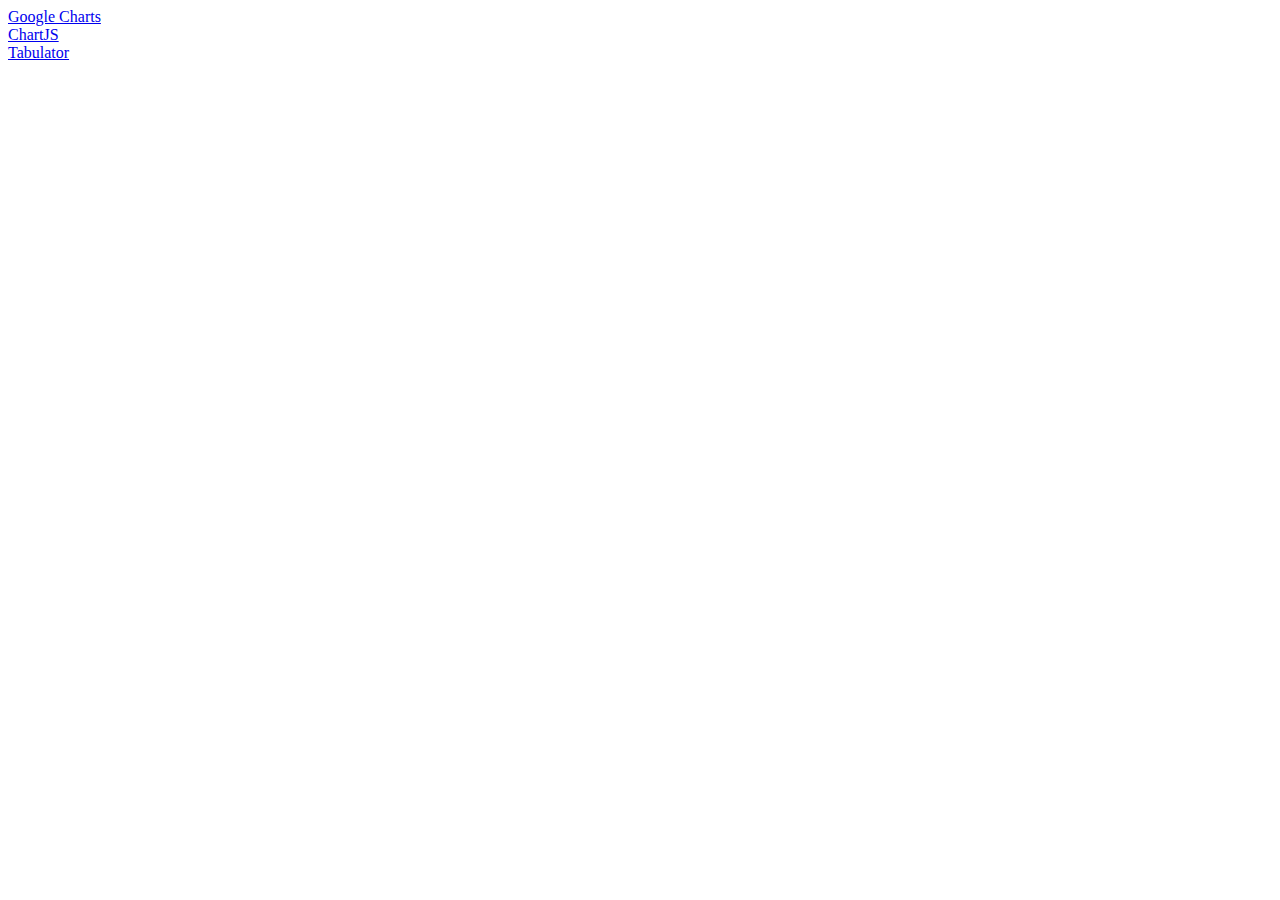
<file: index.html>
<!DOCTYPE html>

<html>
<head>
	<title>AlphaPixel CSVChart</title>
</head>
<body>
	<a href="index-google.html">Google Charts</a>
	<br/>
	<a href="index-chartjs.html">ChartJS</a>
	<br/>
	<a href="index-tabulator.html">Tabulator</a>
</body>
</html>
</file>
